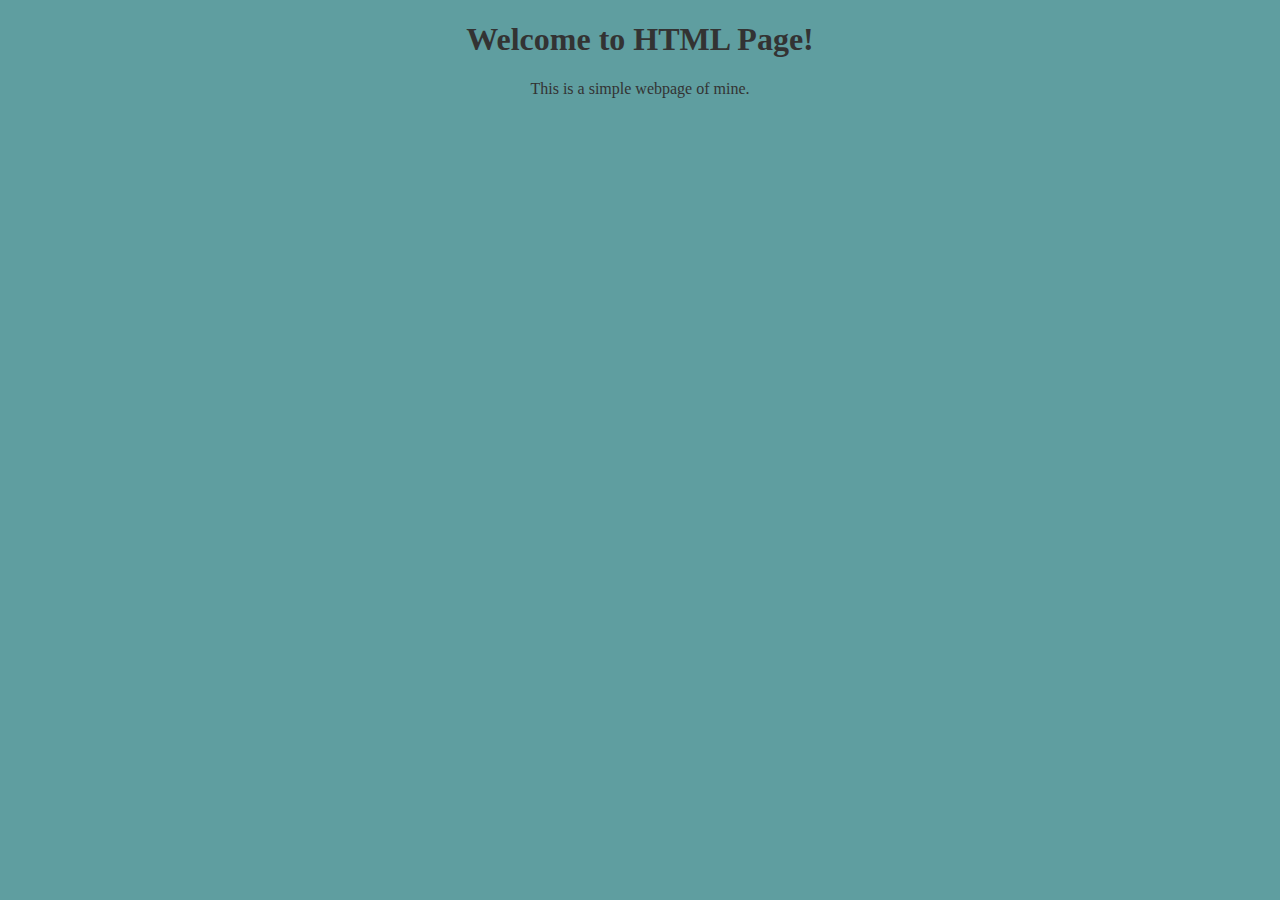
<file: index.html>
<!DOCTYPE html>
<html lang="en">
<head>
    <meta charset="UTF-8">
    <meta name="viewport" content="width=device-width, initial-scale=1.0">
    <link rel="stylesheet" href="styles.css">
    <title>My First Web Page</title>
</head>
<body>
    <h1>Welcome to HTML Page!</h1>
    <p>This is a simple webpage of mine.</p>
</body>
</html>
</file>
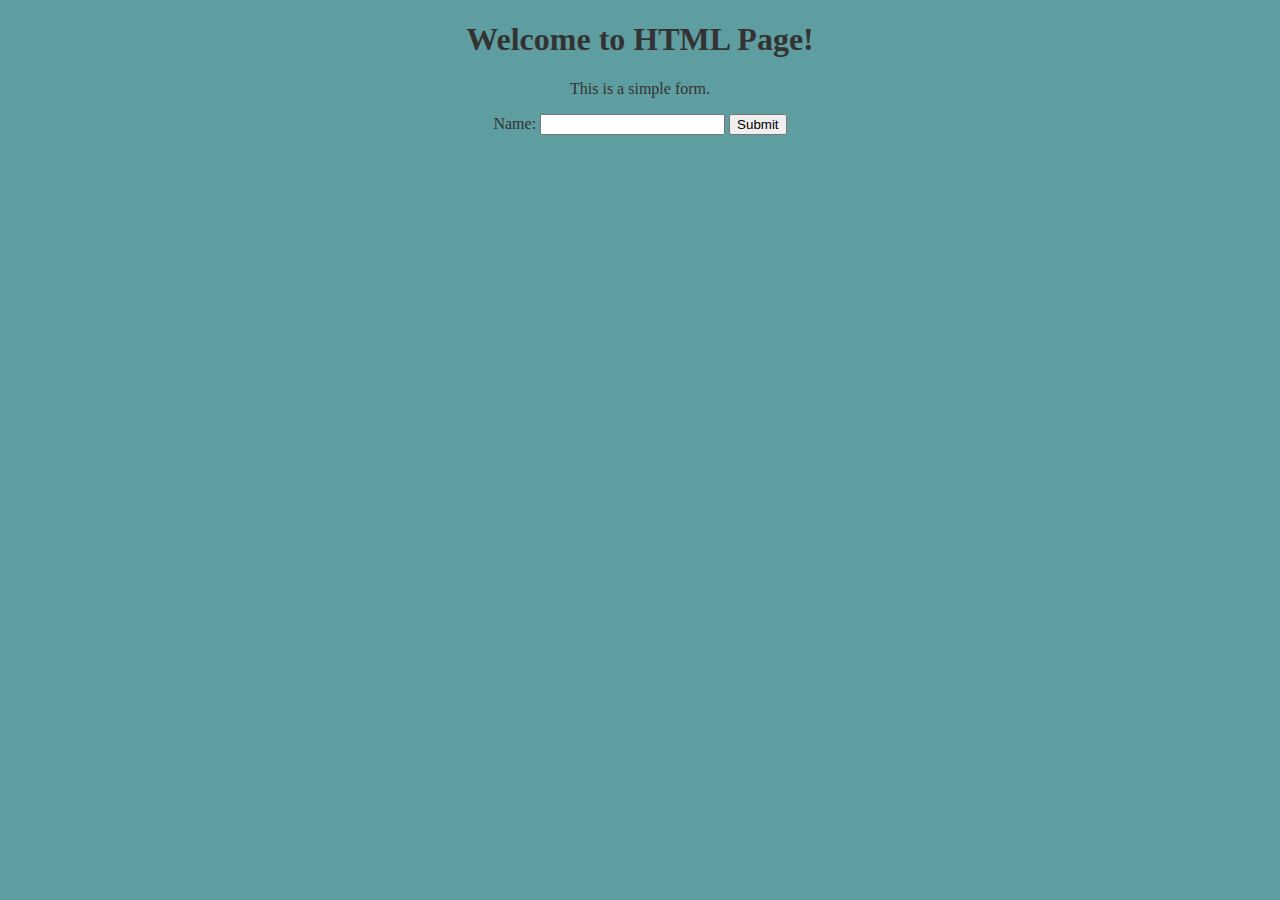
<file: forms.html>
<!DOCTYPE html>
<html lang="en">
<head>
    <meta charset="UTF-8">
    <meta name="viewport" content="width=device-width, initial-scale=1.0">
    <link rel="stylesheet" href="styles.css">
    <title>My First Web Page</title>
</head>
<body>
    <h1>Welcome to HTML Page!</h1>
    <p>This is a simple form.</p>

    <form action="/submit" method="post">
        <label for="name">Name:</label>
        <input type="text" id="name" name="name">
        <button type="submit">Submit</button>
    </form>
</body>
</html>
</file>
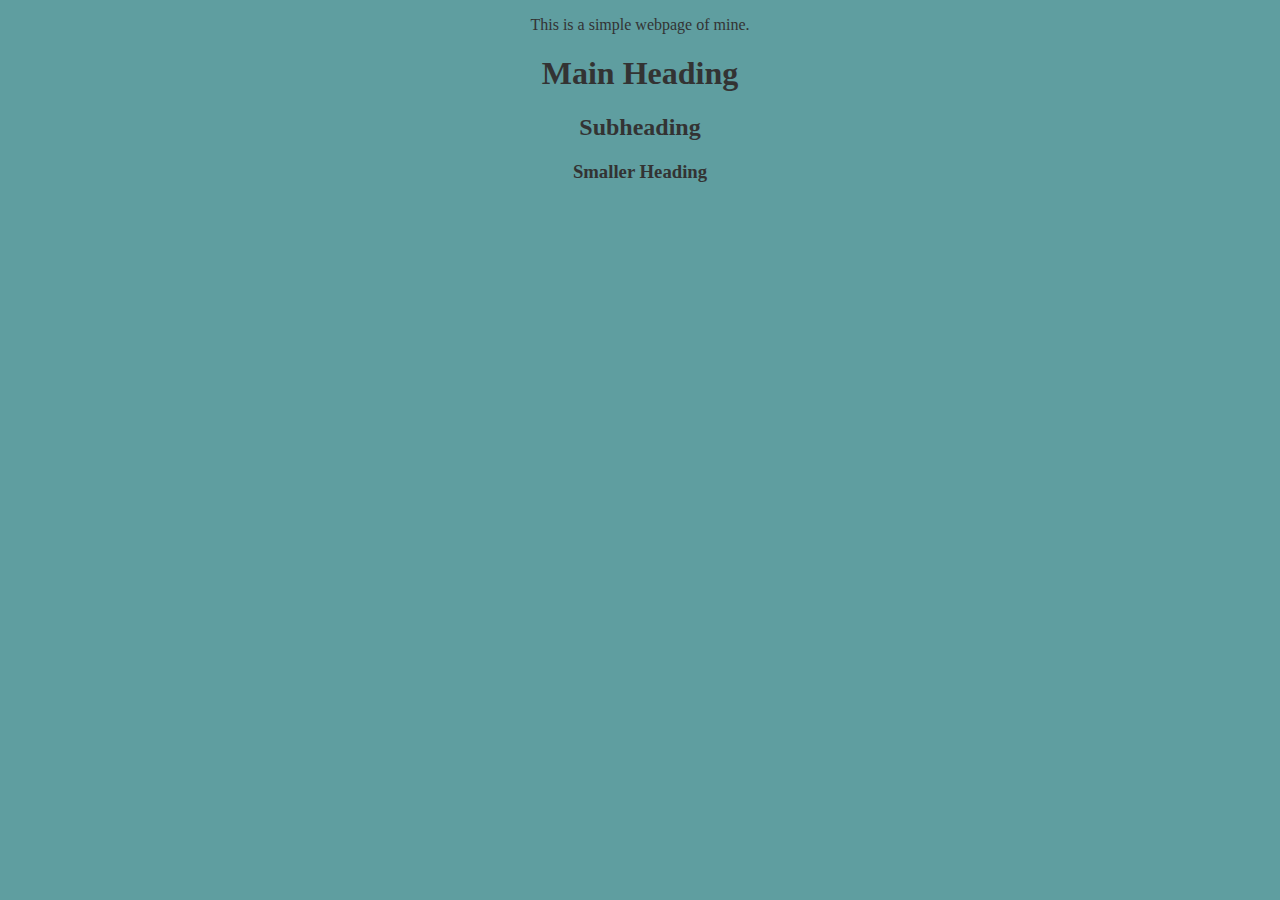
<file: headings.html>
<!DOCTYPE html>
<html lang="en">
<head>
    <meta charset="UTF-8">
    <meta name="viewport" content="width=device-width, initial-scale=1.0">
    <link rel="stylesheet" href="styles.css">
    <title>My First Web Page</title>
</head>
<body>
    <p>This is a simple webpage of mine.</p>
    <h1>Main Heading</h1>
    <h2>Subheading</h2>
    <h3>Smaller Heading</h3>
</body>
</html>
</file>
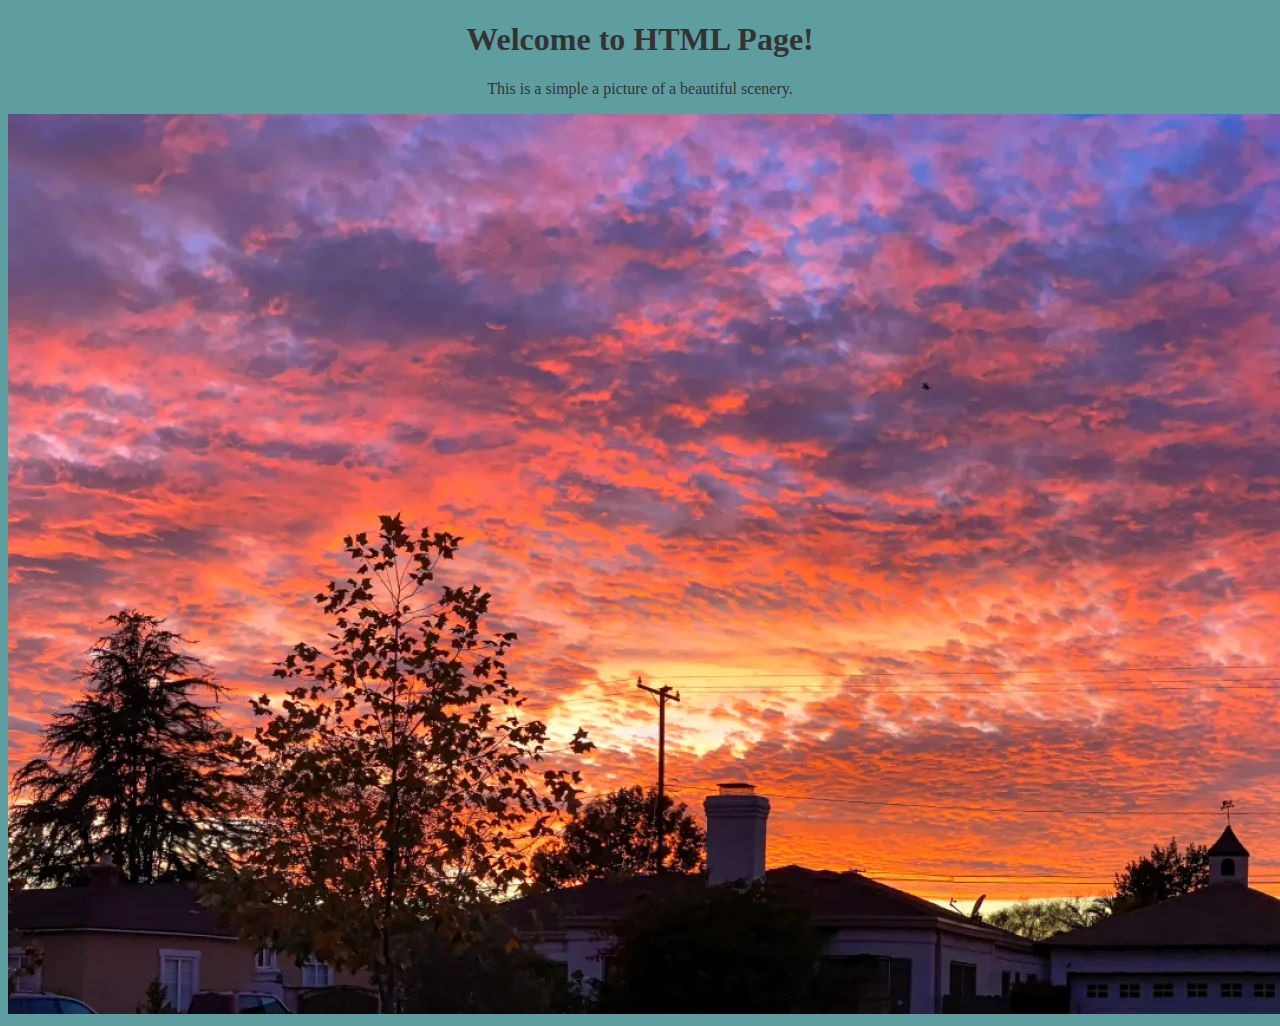
<file: images.html>
<!DOCTYPE html>
<html lang="en">
<head>
    <meta charset="UTF-8">
    <meta name="viewport" content="width=device-width, initial-scale=1.0">
    <link rel="stylesheet" href="styles.css">
    <title>My First Web Page</title>
</head>
<body>
    <h1>Welcome to HTML Page!</h1>
    <p>This is a simple a picture of a beautiful scenery.</p>
    <img src="images.jpg" alt="A beautiful scenery">
</body>
</html>
</file>
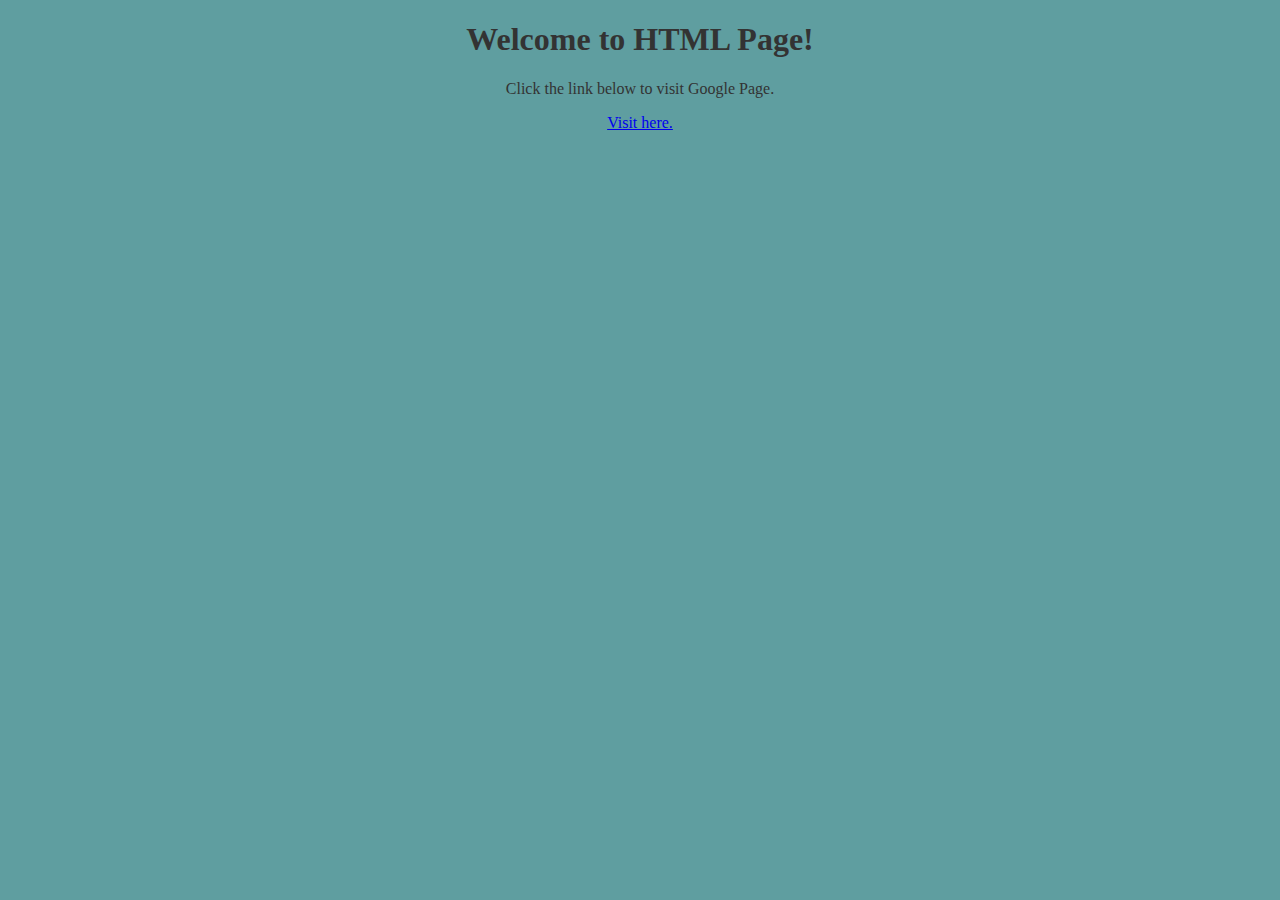
<file: links.html>
<!DOCTYPE html>
<html lang="en">
<head>
    <meta charset="UTF-8">
    <meta name="viewport" content="width=device-width, initial-scale=1.0">
    <link rel="stylesheet" href="styles.css">
    <title>My First Web Page</title>
</head>
<body>
    <h1>Welcome to HTML Page!</h1>
    <p>Click the link below to visit Google Page.</p>
    <a href="https://www.google.com">Visit here.</a>
</body>
</html>
</file>
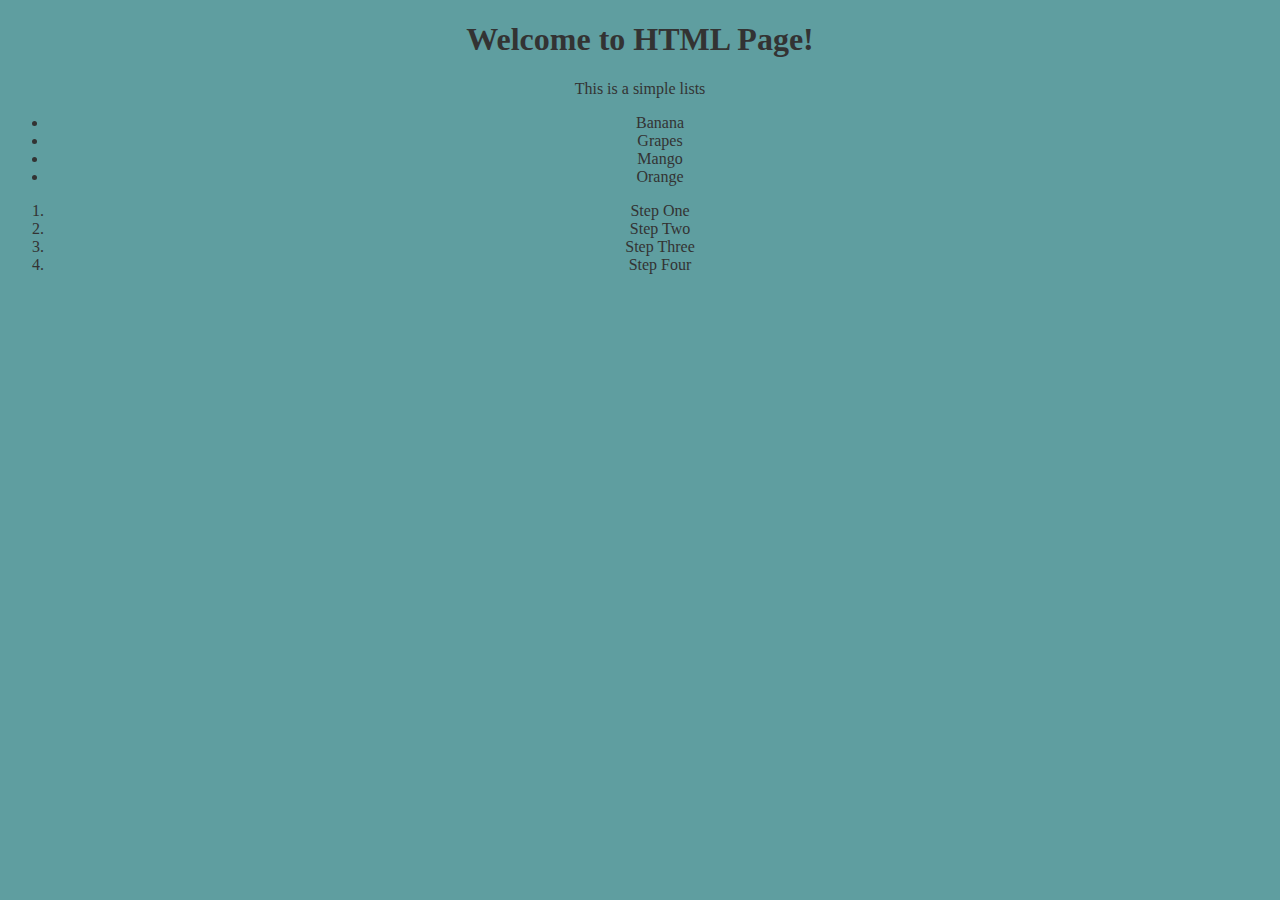
<file: lists.html>
<!DOCTYPE html>
<html lang="en">
<head>
    <meta charset="UTF-8">
    <meta name="viewport" content="width=device-width, initial-scale=1.0">
    <link rel="stylesheet" href="styles.css">
    <title>My First Web Page</title>
</head>
<body>
    <h1>Welcome to HTML Page!</h1>
    <p>This is a simple lists</p>

    <ul>
        <li>Banana</li>
        <li>Grapes</li>
        <li>Mango</li>
        <li>Orange</li>
    </ul>

    <ol>
        <li>Step One</li>
        <li>Step Two</li>
        <li>Step Three</li>
        <li>Step Four</li>
    </ol>
</body>
</html>
</file>
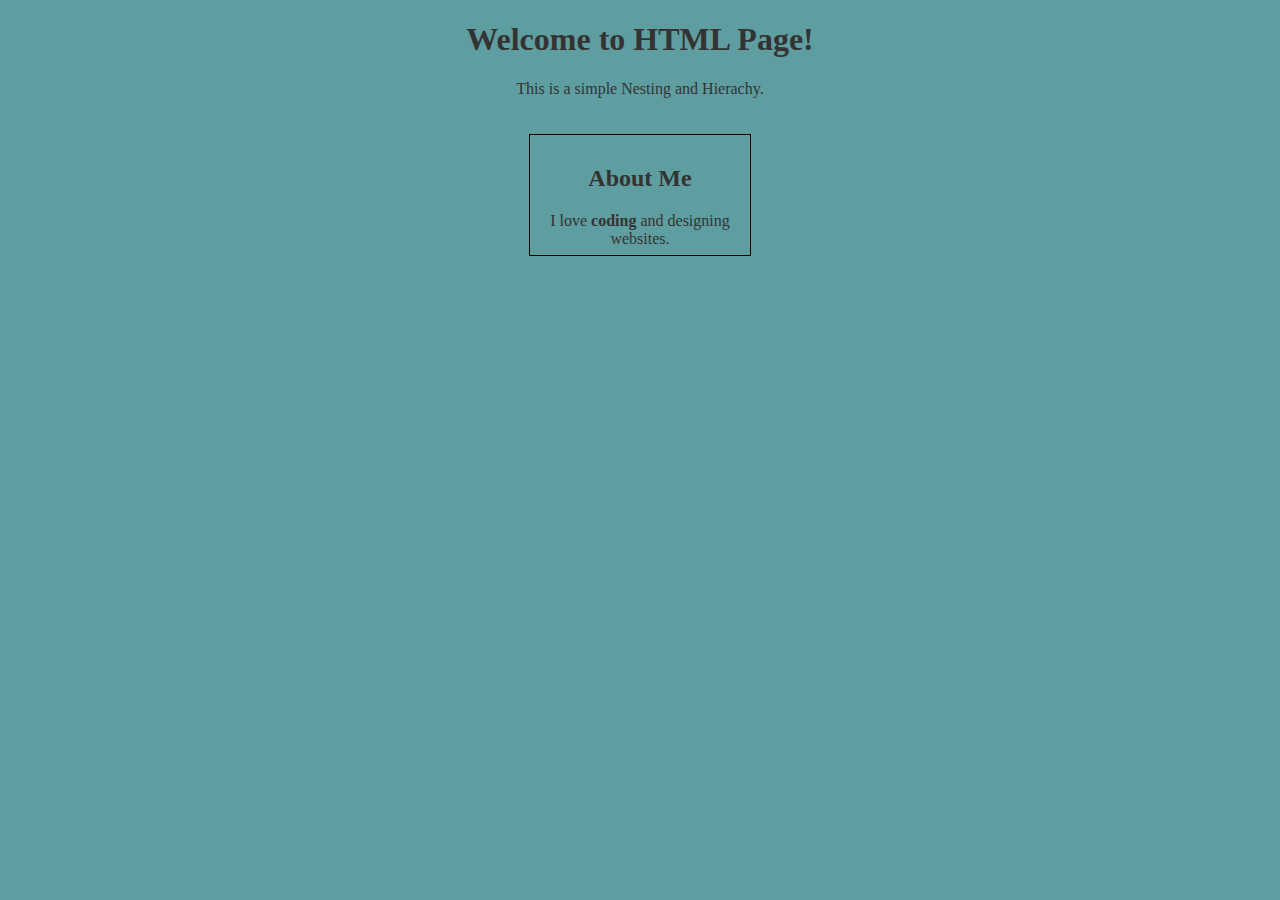
<file: nestingAndhierachy.html>
<!DOCTYPE html>
<html lang="en">
<head>
    <meta charset="UTF-8">
    <meta name="viewport" content="width=device-width, initial-scale=1.0">
    <link rel="stylesheet" href="styles.css">
    <title>My First Web Page</title>
</head>
<body>
    <h1>Welcome to HTML Page!</h1>
    <p>This is a simple Nesting and Hierachy.</p>

    <div>
        <h2>About Me</h2>
        <p>I love <strong>coding</strong> and designing websites.</p>
    </div>
</body>
</html>
</file>
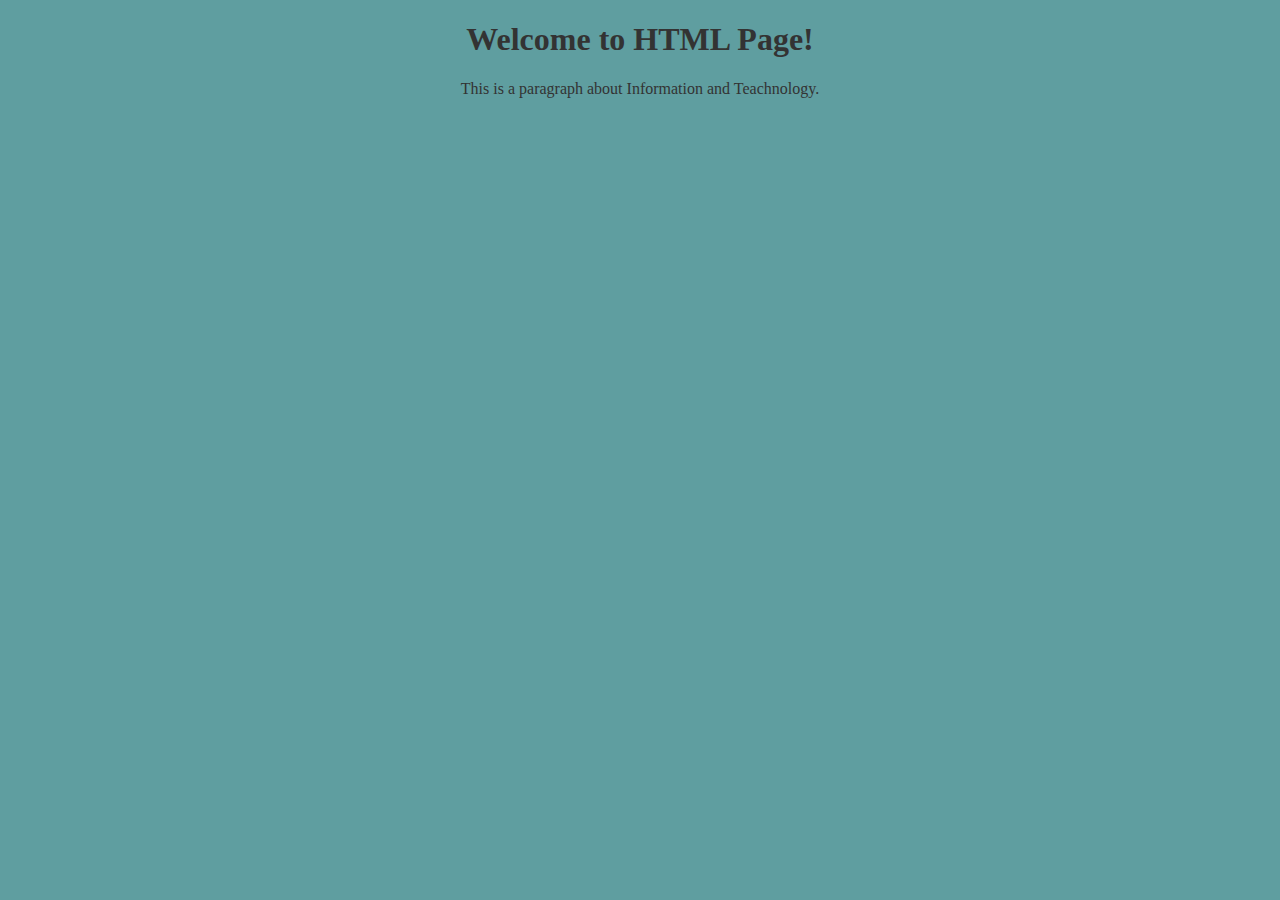
<file: paragraphs.html>
<!DOCTYPE html>
<html lang="en">
<head>
    <meta charset="UTF-8">
    <meta name="viewport" content="width=device-width, initial-scale=1.0">
    <link rel="stylesheet" href="styles.css">
    <title>My First Web Page</title>
</head>
<body>
    <h1>Welcome to HTML Page!</h1>
    <p>This is a paragraph about Information and Teachnology.</p>
</body>
</html>
</file>
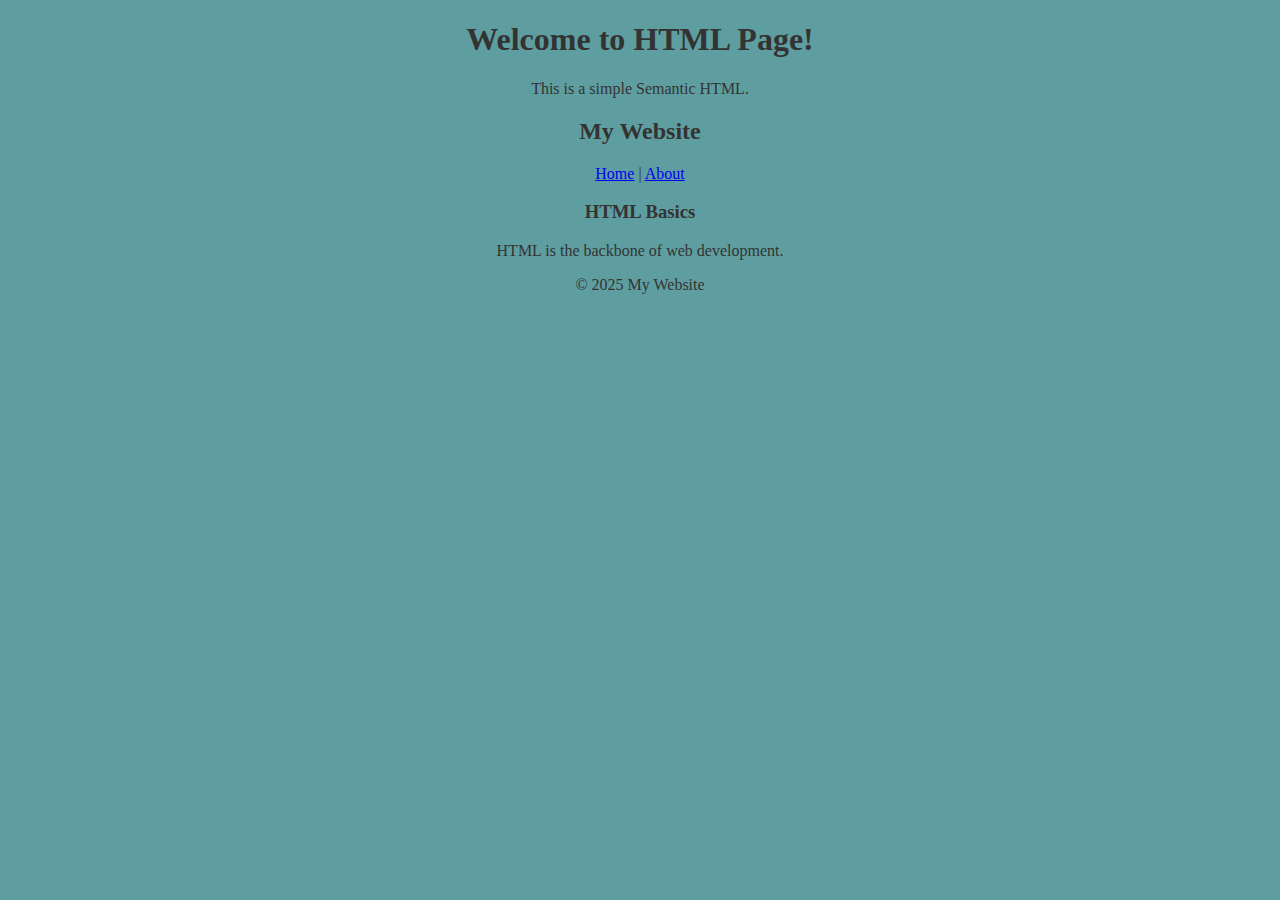
<file: semantic.html>
<!DOCTYPE html>
<html lang="en">
<head>
    <meta charset="UTF-8">
    <meta name="viewport" content="width=device-width, initial-scale=1.0">
    <link rel="stylesheet" href="styles.css">
    <title>My First Web Page</title>
</head>
<body>
    <h1>Welcome to HTML Page!</h1>
    <p>This is a simple Semantic HTML.</p>

    <header>
        <h2>My Website</h2>
    </header>
    <nav>
        <a href="#">Home</a> | <a href="#">About</a>
    </nav>
    
    <section>
        <article>
            <h3>HTML Basics</h3>
            <p>HTML is the backbone of web development.</p>
        </article>
    </section>

    <footer>
        <p>© 2025 My Website</p>
    </footer>
</body>
</html>
</file>
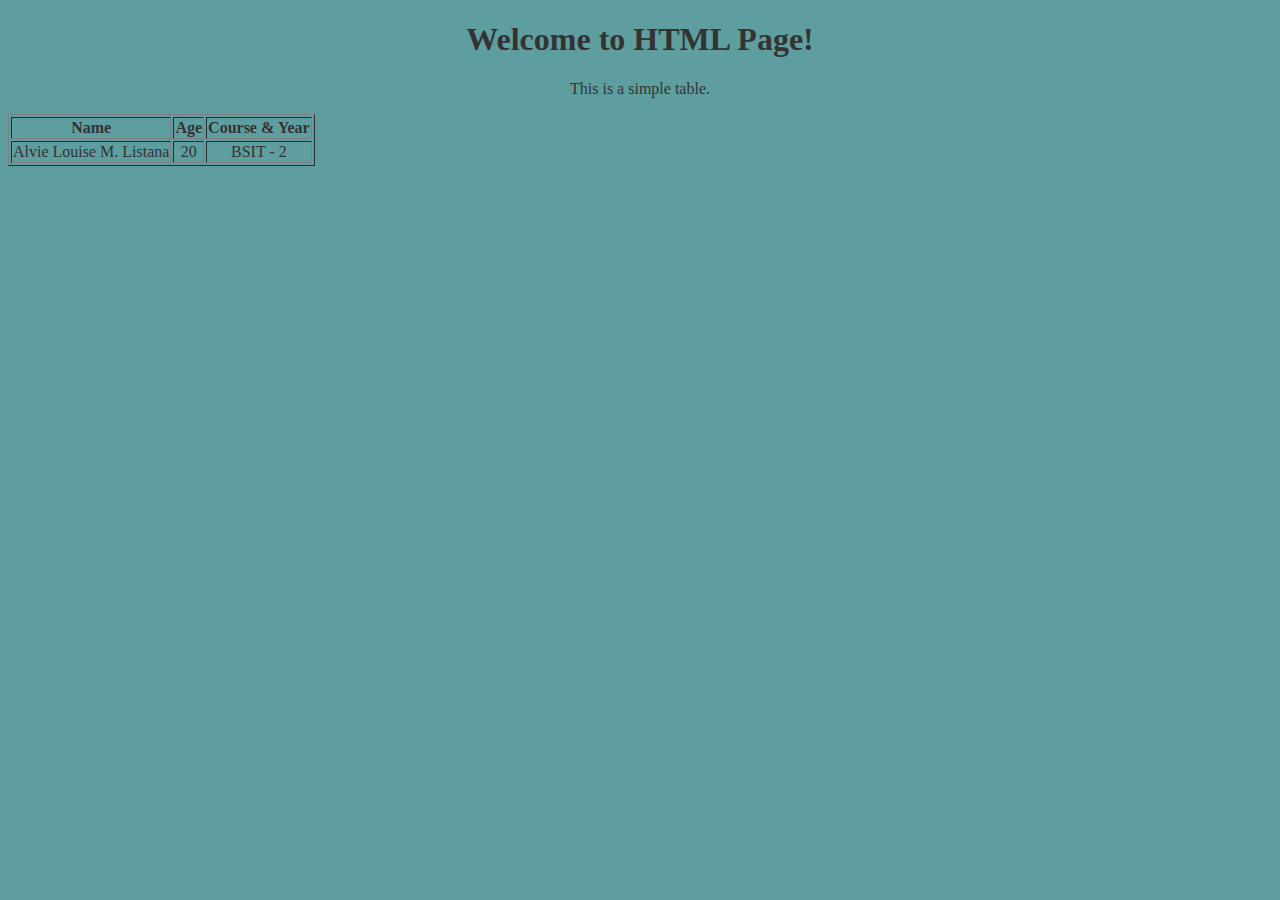
<file: tables.html>
<!DOCTYPE html>
<html lang="en">
<head>
    <meta charset="UTF-8">
    <meta name="viewport" content="width=device-width, initial-scale=1.0">
    <link rel="stylesheet" href="styles.css">
    <title>My First Web Page</title>
</head>
<body>
    <h1>Welcome to HTML Page!</h1>
    <p>This is a simple table.</p>

    <table border="1">
        <tr>
            <th>Name</th>
            <th>Age</th>
            <th>Course & Year</th>
        </tr>
        <tr>
            <td>Alvie Louise M. Listana</td>
            <td>20</td>
            <td>BSIT - 2</td>
        </tr>
    </table>
</body>
</html>
</file>
<file: styles.css>
body {
    font-family: Georgia;
    font-size: 16px;
    color: #333;
    text-align: center;
    background-color: cadetblue;
}

div {
    width: 200px;
    height: 100px;
    padding: 10px;
    margin: 20px;
    border: 1px solid black;
}
div { display: inline-block;}

.box {
    position: absolute;
    top: 50px;
    left: 100px;
}

@media (max-width: 600px) {
    body {
        background-color: aquamarine;
    }
}
</file>
